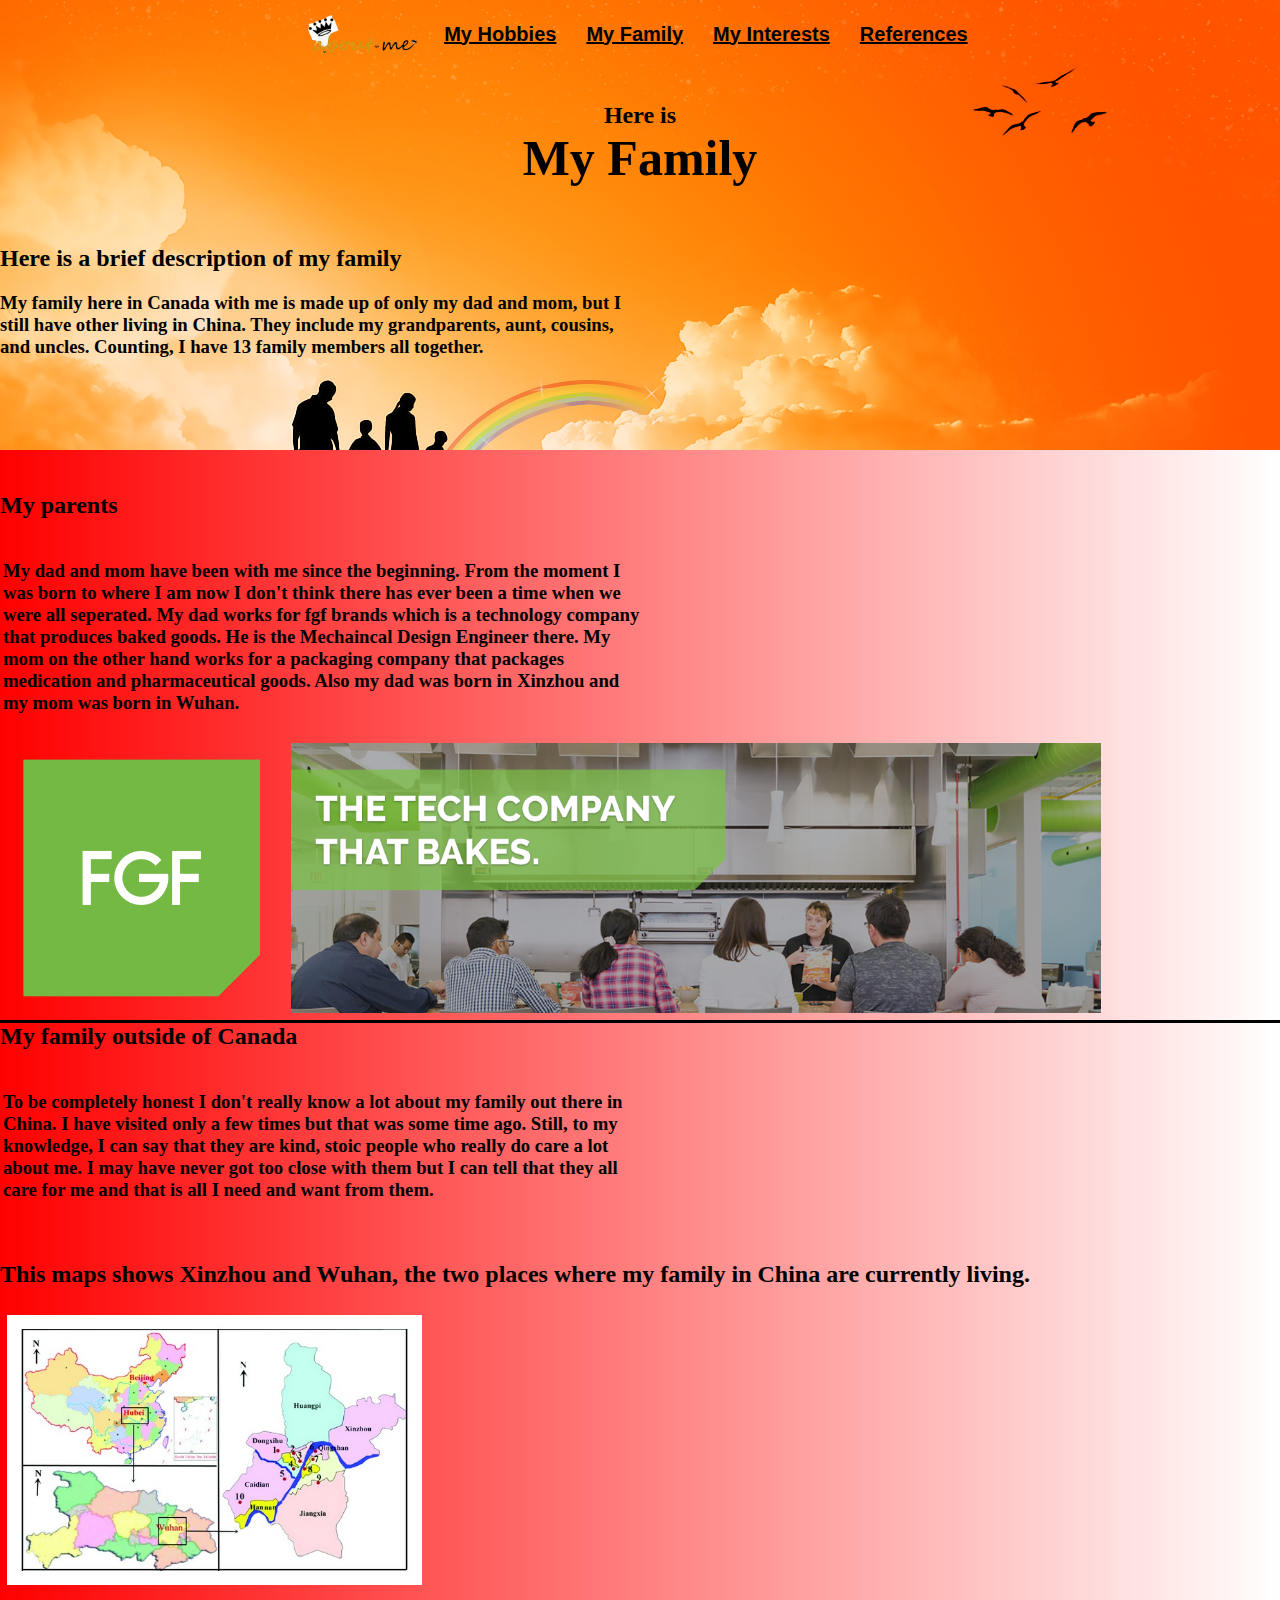
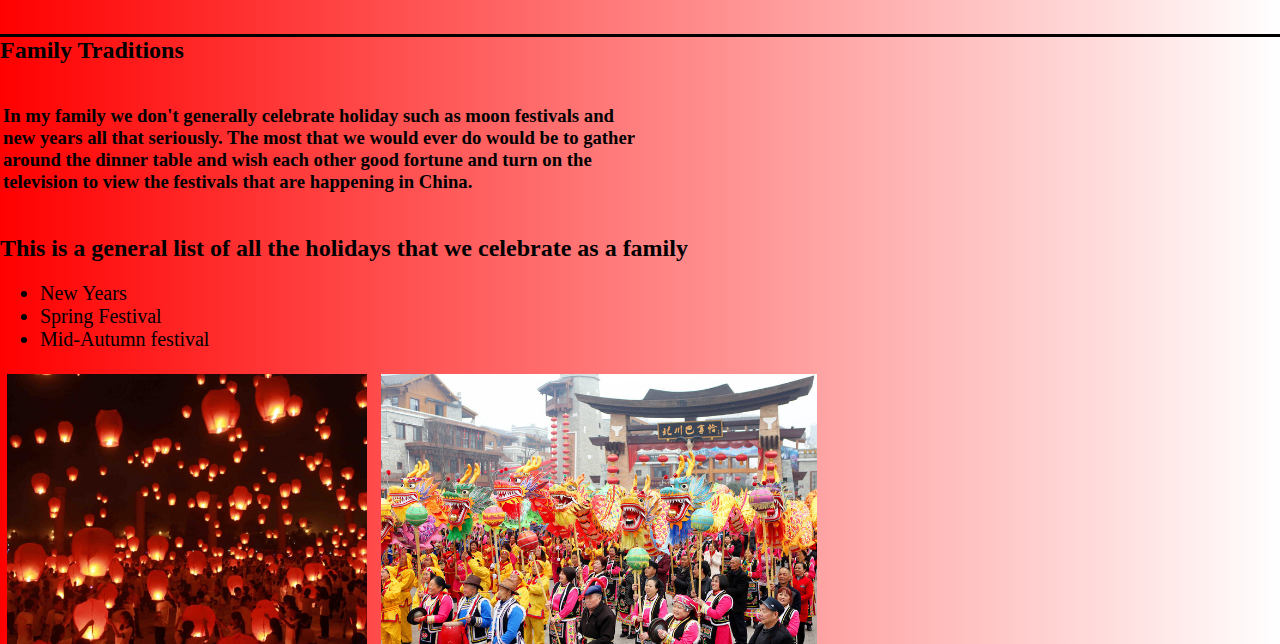
<file: family.html>
<!doctype html>
<html lang="en">
	<head>
		<meta charset="UTF-8">
		<title>All about me</title>
		<link rel="stylesheet" type="text/css" href="style.css"/>
	</head>
	<body class="background-family">
		<div style="height: 50%;">
			<table>
				<tr>
					<th><a href="index.html"><img id="home" src="Pictures/homepage.png" alt="home button"></a> <a class="option" href="hobbies.html">My Hobbies</a> <a class="option" href="family.html">My Family</a> <a class="option" href="interests.html">My Interests</a> <a class="option" href="references.html">References</a></th>
				</tr>
			</table>
			<div class="content">
			<h2>Here is<br>
			<span class="second-part">My Family</span></h2>
			</div>
		</div>
		<h2>Here is a brief description of my family</h2>
				<h3	style="width: 50%; height: 40%;">My family here in Canada with me is made up of only my dad and mom, but I still have other living in China. They include
				my grandparents, aunt, cousins, and uncles. Counting, I have 13 family members all together.</h3>
		<div style="height: 400px;">
			<h2>My parents</h2>
				<table>
					<tr>
						<td><h3 style="width: 50%;">My dad and mom have been with me since the beginning. From the moment I was born to where I am now I don't think there has ever
						been a time when we were all seperated. My dad works for fgf brands which is a technology company that produces baked goods. He is the Mechaincal Design Engineer
						there. My mom on the other hand works for a packaging company that packages medication and pharmaceutical goods. Also my dad was born in Xinzhou and my mom
						was born in Wuhan.</h3></td>
					</tr>
				</table>
				<img src="Pictures/fgf-brand-logo.png" alt="fgf brand logo">
				<img src="Pictures/fgf-company.png" alt="fgf company">
		</div>
		<br><br><br><br><br><br>

		<h2 style="border-top: solid;">My family outside of Canada</h2>
			<table>
				<tr>
					<td><h3 style="width: 50%;">To be completely honest I don't really know a lot about my family out there in China. I have visited only a few times but
					that was some time ago. Still, to my knowledge, I can say that they are kind, stoic people who really do care a lot about me. I may have never got too
					close with them but I can tell that they all care for me and that is all I need and want from them.</h3></td>
				</tr>
			</table>
			<br>
			<h2>This maps shows Xinzhou and Wuhan, the two places where my family in China are currently living.</h2>
			<img src="Pictures/map-of-wuhan.png" alt="map of Wuhan"><br><br><br><br><br><br><br><br><br><br><br><br><br><br><br><br><br>
			<h2 style="border-top: solid;">Family Traditions</h2>
			<table>
				<tr>
					<td><h3 style="width: 50%;">In my family we don't generally celebrate holiday such as moon festivals and new years all that seriously. The most that we would
					ever do would be to gather around the dinner table and wish each other good fortune and turn on the television to view the festivals that are happening in China.</h3></td>
				</tr>
			</table>
			<h2>This is a general list of all the holidays that we celebrate as a family</h2>
				<ul>
					<li>New Years</li>
					<li>Spring Festival</li>
					<li>Mid-Autumn festival</li>
				</ul>
			<img src="Pictures/mid-autumn-festival.jpg"  alt="canadian coins">
			<img src="Pictures/new-year.jpg"  alt="terry fox">
	</body>
</html>
</file>
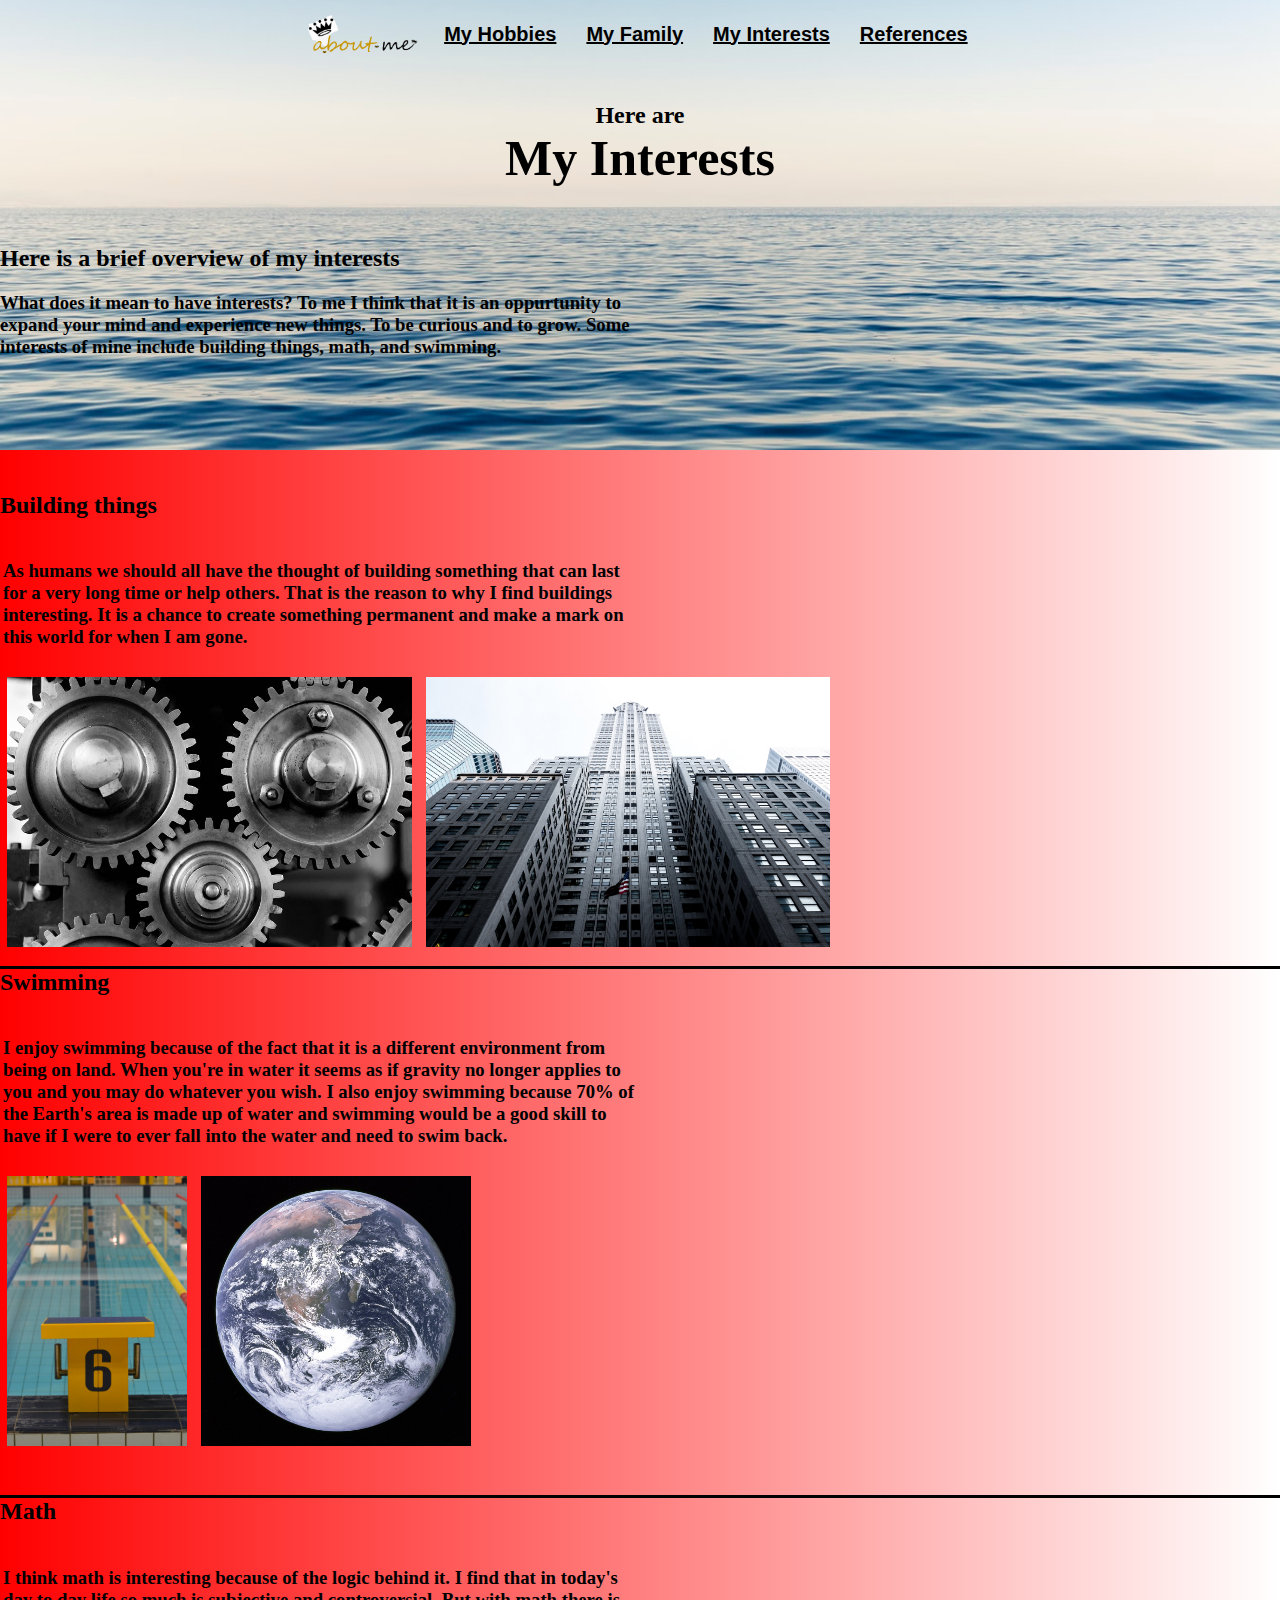
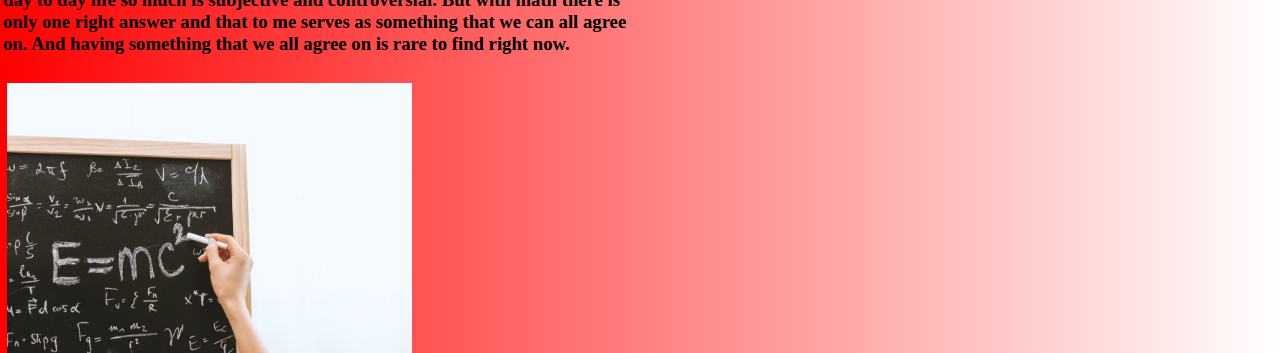
<file: interests.html>
<!doctype html>
<html lang="en">
	<head>
		<meta charset="UTF-8">
		<title>All about me</title>
		<link rel="stylesheet" type="text/css" href="style.css"/>
	</head>
	<body class="background-interests">
		<div style="height: 50%;">
			<table>
				<tr>
					<th><a href="index.html"><img id="home" src="Pictures/homepage.png" alt="home button"></a> <a class="option" href="hobbies.html">My Hobbies</a> <a class="option" href="family.html">My Family</a> <a class="option" href="interests.html">My Interests</a> <a class="option" href="references.html">References</a></th>
				</tr>
			</table>
			<div class="content">
			<h2>Here are<br>
			<span class="second-part">My Interests</span></h2>
			</div>
		</div>
		<h2>Here is a brief overview of my interests</h2>
				<h3	style="width: 50%; height: 40%;">What does it mean to have interests? To me I think that it is an oppurtunity to expand your mind and
				experience new things. To be curious and to grow. Some interests of mine include building things, math, and swimming.</h3>
		<div style="height: 400px;">
			<h2>Building things</h2>
				<table>
					<tr>
						<td><h3 style="width: 50%;">As humans we should all have the thought of building something that can last for a very long time or help others.
						That is the reason to why I find buildings interesting. It is a chance to create something permanent and make a mark on this world for when 
						I am gone.
						</h3></td>
					</tr>
				</table>
				<img src="Pictures/gears.png" alt="gears">
				<img src="Pictures/building.jpg" alt="New York building">
		</div>
		<br><br><br>

		<h2 style="border-top: solid;">Swimming</h2>
			<table>
				<tr>
					<td><h3 style="width: 50%;">I enjoy swimming because of the fact that it is a different environment from being on land. When you're in water
					it seems as if gravity no longer applies to you and you may do whatever you wish. I also enjoy swimming because 70% of the Earth's area
					is made up of water and swimming would be a good skill to have if I were to ever fall into the water and need to swim back.</h3></td>
				</tr>
			</table>
			<img src="Pictures/swimming-pool.jpeg" alt="Swimming Pool">
			<img src="Pictures/earth.jpg"  alt="picture of the Earth">
			<br><br><br><br><br><br><br><br><br><br><br><br><br><br><br><br><br>
			<div style="height: 400px;">
			<h2 style="border-top: solid;">Math</h2>
				<table>
					<tr>
						<td><h3 style="width: 50%;">I think math is interesting because of the logic behind it. I find that in today's day to day life so much is subjective and controversial.
						But with math there is only one right answer and that to me serves as something that we can all agree on. And having something that we all agree on
						is rare to find right now.</h3></td>
					</tr>
				</table>
				<img src="Pictures/math.jpeg"  alt="chalk board">
			</div>
	</body>
</html>
</file>
<file: style.css>
body, html{
	height: 100%;
	background-image: linear-gradient(to right, red, white);
	padding: 0px;
}
img{
	height:270px;
	float: left;
}
img:hover{
	height: 300px;
}

li {
	font-size:20px;
}

.no-change{
	width: 165px;
	height: 64px;
}

.no-change:hover{
	width: 165px;
	height: 64px;
}

.background-home {
	background-image: url("Pictures/clouds.jpg");
	height: 60%;
	margin: 0%;
	background-position: center;
	background-repeat: no-repeat;
	background-size: cover;
}

.background-family {
	background-image: url("Pictures/family.jpg");
	height: 50%;
	margin: 0px;
	background-position: center;
	background-repeat: no-repeat;
	background-size: cover;
}

.background-hobbies {
	background-image: url("Pictures/hobbies.jpg");
	height: 50%;
	margin: 0px;
	background-position: center;
	background-repeat: no-repeat;
	background-size: cover;
}

.background-interests {
	background-image: url("Pictures/water.jpg");
	height: 50%;
	margin: 0px;
	background-position: center;
	background-repeat: no-repeat;
	background-size: cover;
}

table{
	width: 100%;
}

th{
	padding: 30px;
	font-family: Arial, Helvetica, sans-serif;
	text-align: left;
	margin: 0px;
	width: 100%;
	padding: 0px;
	text-align: center;
	display: flex;
	justify-content: center;
	align-items: center;
}

.option {
	color: black;
	bottom: 8px;
	font-size: 20px;
	margin: 15px;
}

.table_menu{
	vertical-align: top;
}

.cell_menu{
	color: red;
	font-family: Arial, Helvetica, sans-serif;
	font-size: 22px;
	text-align: left;
	border: 2px dotted red;
	padding: 7px;
	margin-bottom: 10px;
}

.content{
	height: 50%;
	vertical-align: top;
	padding: 20px;
	text-align: center;
	display: flex;
	justify-content: center;
	align-items: center;
}

td{
	margin: 0px;
	vertical-align: top;
}

.cell_row{
	margin-bottom: 10px;
}
img{
	float: left;
	margin: 7px;
}

#home {
	height: 50px;
}	

.second-part {
	font-size: 50px;
}
</file>
